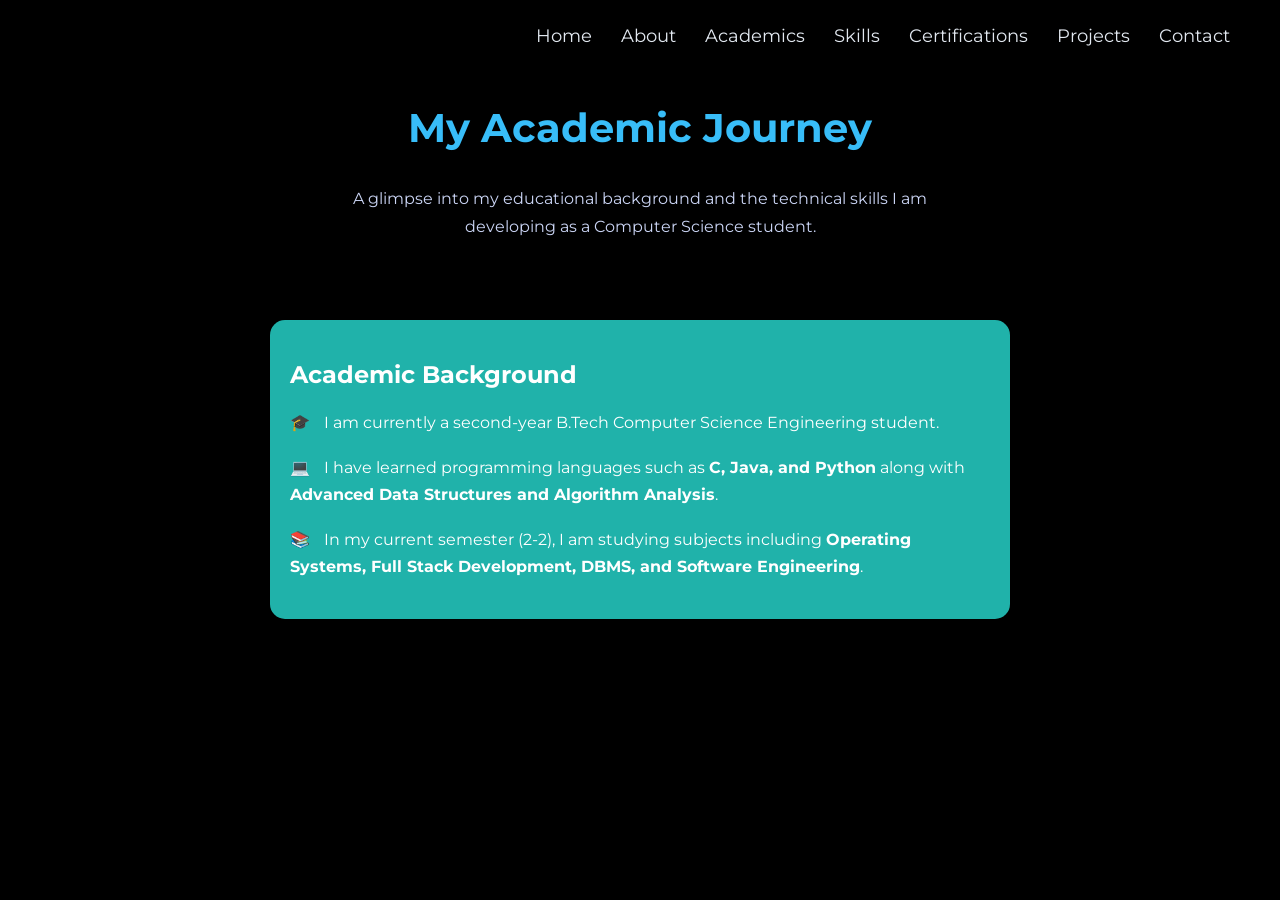
<file: acamedics.html>
<!DOCTYPE html>
<html lang="en">
<head>
<meta charset="UTF-8">
<title>Academic Journey</title>
<meta name="viewport" content="width=device-width, initial-scale=1.0">
<link rel="stylesheet" href="acamedics.css">
<!-- Google Font -->
<link href="https://fonts.googleapis.com/css2?family=Montserrat:wght@400;600&display=swap" rel="stylesheet">
</head>
<body>
<header>
<nav class="navbar">
<a href="index.html" class="nav-link">Home</a>
<a href="sabout.html" class="nav-link active">About</a>
<a href="acamedics.html" class="nav-link">Academics</a>
<a href="skills.html" class="nav-link">Skills</a>
<a href="certifications.html" class="nav-link">Certifications</a>
<a href="projects.html" class="nav-link">Projects</a>
<a href="contact.html" class="nav-link">Contact</a>
</nav>
</header>
<!-- Page Title -->
<section class="page-title">
<h1>My Academic Journey</h1>
<p>
A glimpse into my educational background and the technical skills
I am developing as a Computer Science student.
</p>
</section>
<!-- Academic Section -->
<section class="academic-section">
<div class="academic-card">
<h2>Academic Background</h2>
<ul class="academic-list">
<li>
<span class="icon">🎓</span>
I am currently a second-year B.Tech Computer Science Engineering student.
</li>
<li>
<span class="icon">💻</span>
I have learned programming languages such as
<strong>C, Java, and Python</strong> along with
<strong>Advanced Data Structures and Algorithm Analysis</strong>.
</li>
<li>
<span class="icon">📚</span>
In my current semester (2-2), I am studying subjects including
<strong>Operating Systems, Full Stack Development,
DBMS, and Software Engineering</strong>.
</li>
</ul>
</div>
</section>
</body>
</html>
</file>
<file: acamedics.css>
body{
font-family: 'Montserrat', sans-serif;
background:black;
color:white;
margin:0;
}
/* NAVIGATION */
nav{
position:absolute;
top:25px;
right:50px;
}
.nav-link{
text-decoration:none;
font-size:18px;
color:#e2e8f0;
margin-left:25px;
position:relative;
}
/* Animated underline */
.nav-link::after{
content:"";
position:absolute;
left:0;
bottom:-5px;
width:0%;
height:2px;
background:#38bdf8;
transition:0.4s;
}
.nav-link:hover::after{
width:100%;
}
/* PAGE TITLE */
.page-title{
text-align:center;
padding:70px 20px;
}
.page-title h1{
font-size:40px;
color:#38bdf8;
}
.page-title p{
max-width:600px;
margin:auto;
line-height:1.7;
color:#cbd5f5;
}
/* ACADEMIC CARD */
.academic-section{
display:flex;
justify-content:center;
padding:10px;
}
.academic-card{
background-color:lightseagreen;
padding:20px;
border-radius:15px;
max-width:700px;
box-shadow:0 10px 30px rgba(0,0,0,0.4);
}
.academic-card h2{
margin-bottom:20px;
color:white;
}
/* LIST */
.academic-list{
list-style:none;
padding:0;
}
.academic-list li{
margin-bottom:18px;
line-height:1.7;
}
.icon{
margin-right:10px;
}
</file>
